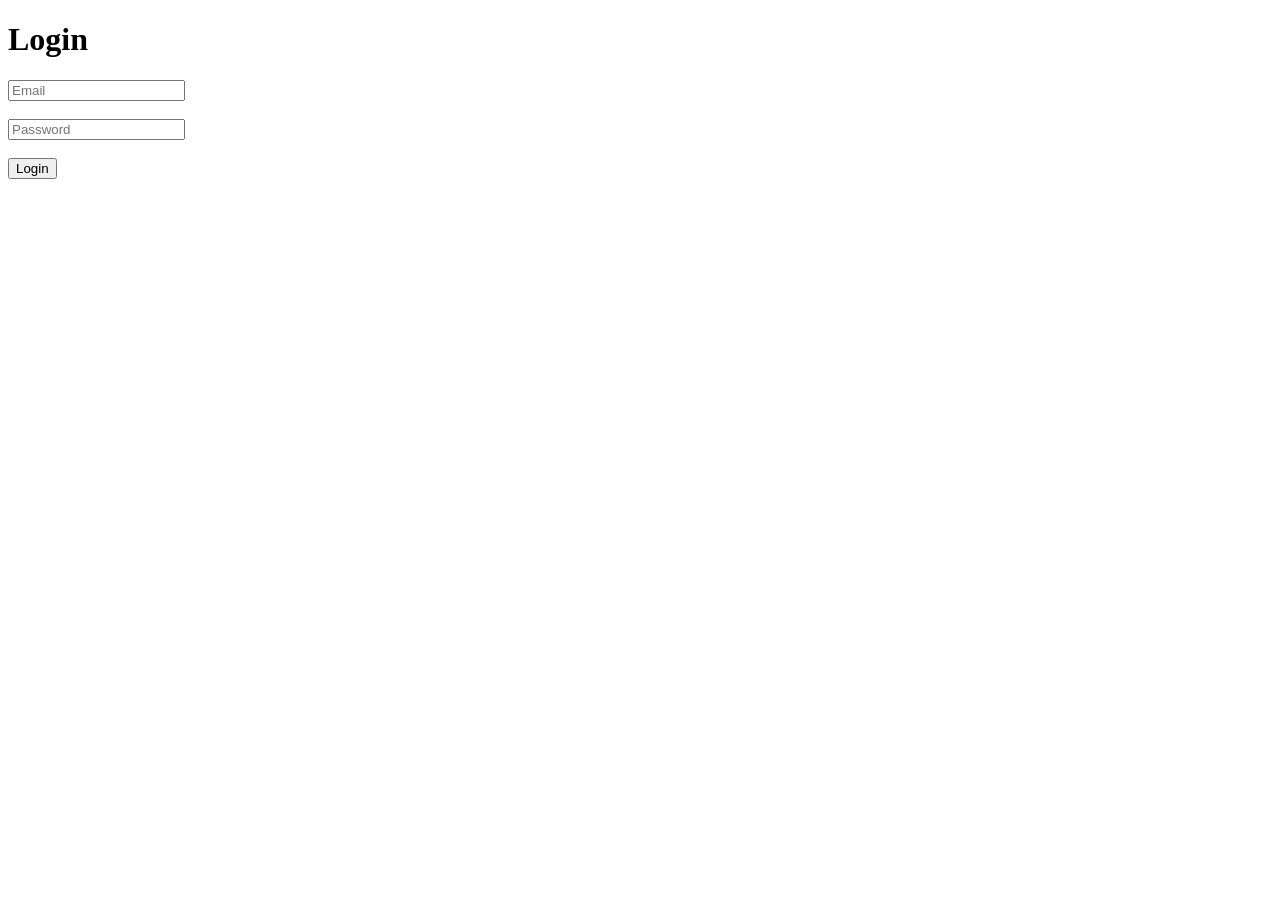
<file: templates/login.html>
<!DOCTYPE html>
<html lang="en">

<head>
    <meta charset="UTF-8">
    <title>Login | Project Tohoku</title>
</head>

<body>

    <h1>Login</h1>

    <form method="POST">

        <input
            type="email"
            name="email"
            placeholder="Email"
            required
        >

        <br><br>

        <input
            type="password"
            name="password"
            placeholder="Password"
            required
        >

        <br><br>

        <button type="submit">
            Login
        </button>

    </form>

</body>

</html>
</file>
